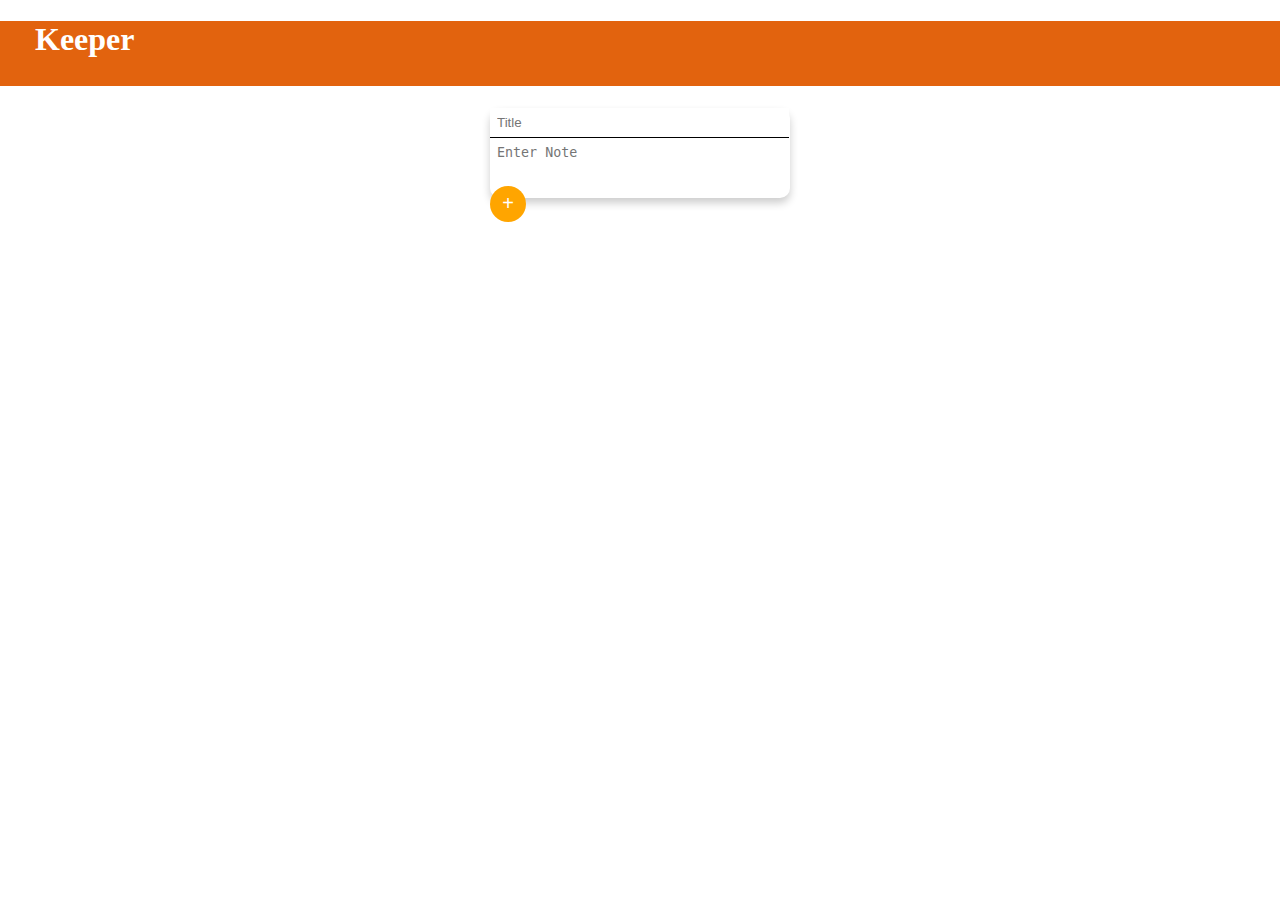
<file: index.html>
<!doctype html>

<html>
    
<head>
    <link rel="stylesheet" href="index.css">
    <link rel="stylesheet" href="https://fonts.googleapis.com/icon?family=Material+Icons">

    <title>Keeper</title>

   
<body>
    

    <div id="Site_Name">
        <h1>Keeper</h1>
    </div>
    
    <div class ="card">
        <input type="text" placeholder="Title" class="first">
        <br>
        <textarea name="content" class="second" placeholder="Enter Note"></textarea>
        <button class="addition" ><span>+</span></button>
    </div>

    <div class="third">

    </div>
    <script src="index.js"></script>

   </body>
   </head>
</html>
</file>
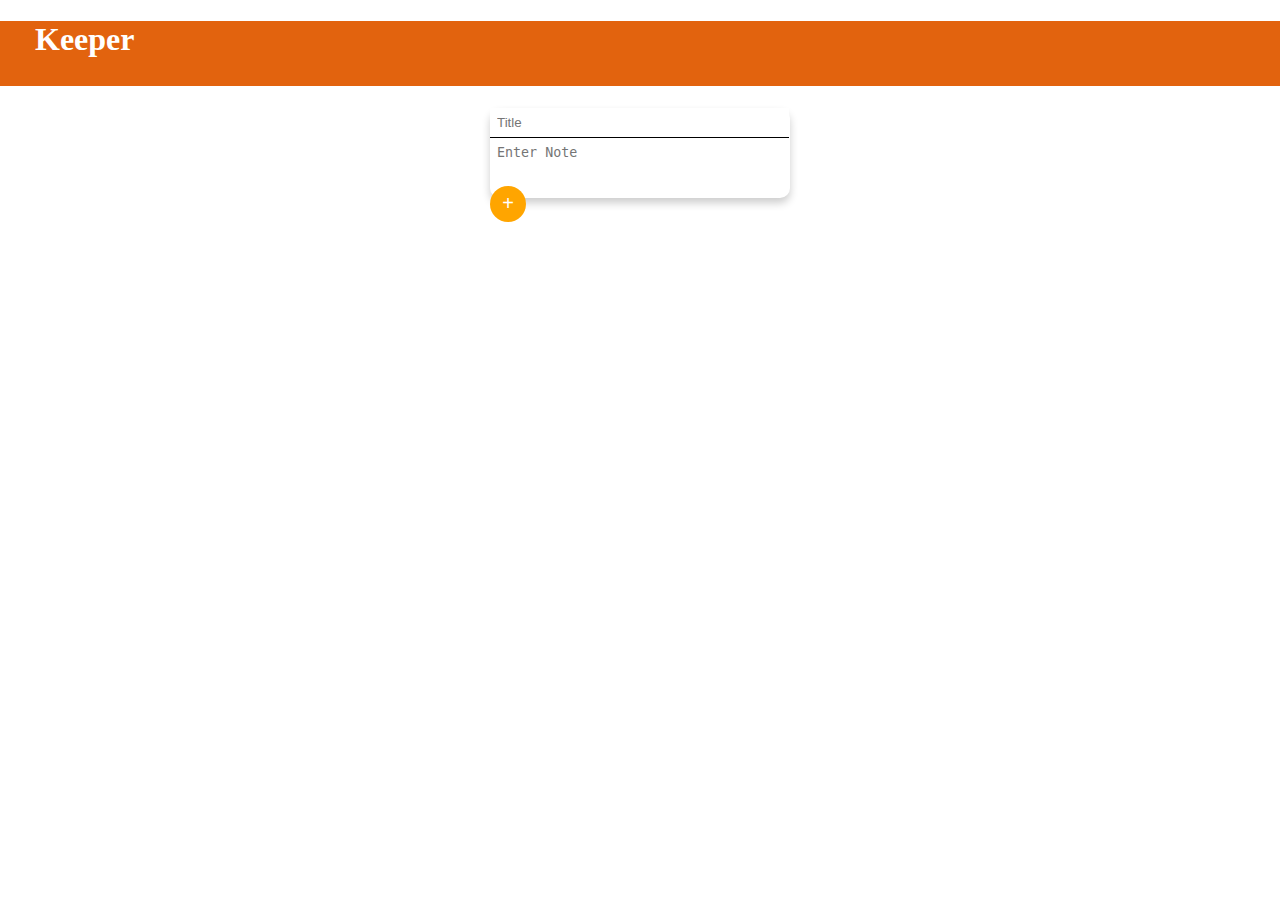
<file: task3.html>
<!doctype html>

<html>
    
<head>
    <link rel="stylesheet" href="task3.css">
    <link rel="stylesheet" href="https://fonts.googleapis.com/icon?family=Material+Icons">

    <title>Ansh Agrawal</title>

   
<body>
    

    <div id="Site_Name">
        <h1>Keeper</h1>
    </div>
    
    <div class ="card">
        <input type="text" placeholder="Title" class="first">
        <br>
        <textarea name="content" class="second" placeholder="Enter Note"></textarea>
        <button class="addition" ><span>+</span></button>
    </div>

    <div class="third">

    </div>
    <script src="task3.js"></script>

   </body>
   </head>
</html>
</file>
<file: index.css>
h1 { background-color: rgb(226, 99, 14);
    height: 65px;
    padding: 0 35px;
   }

.card {box-shadow: 0 5px 8px 0 rgba(0,0,0,0.2);
       margin:auto;
       max-width: 300px;
       height: 90px;
       border-radius: 10px;
       background-color: white;
      }

input {border: none; 
       outline:none;
       padding: 7px;
       width: 285px;
       border-bottom: 1px solid black;
      }

textarea {border:none;
          outline:none;
          width: 285px;
          padding: 7px;
        
          resize:none;
    
}      

 @import url('https://fonts.googleapis.com/css2?family=Courgette&display=swap');
      
#Site_Name {font-family: 'Courgette', cursive;
            color: white;
           }

body {margin: 0;
      background-image: url("G:/bulb.jpg");
}

.addition { border-radius: 50%;
            color: white;
            background-color: orange;
            border:none;
            width: 36px;
            height: 36px;
            font-size: 20px;
                         
}

.notes {
      background: #fff;
          border-radius: 5px;
          box-shadow: 0 2px 5px #ccc;
          width: 150px;
         margin: 10px;
          
  }

  .delete {
      position: flex;
      border-radius: 50%;
      font-size: 20px;
      color: rgb(245, 245, 245);
      background-color: rgba(255, 123, 0, 0.911);
      border:none;
      outline: none;
  }
  
  .third {
      margin:10px 10px 10px 10px;
      display: flex;
      
  }
</file>
<file: task3.css>
h1 { background-color: rgb(226, 99, 14);
    height: 65px;
    padding: 0 35px;
   }

.card {box-shadow: 0 5px 8px 0 rgba(0,0,0,0.2);
       margin:auto;
       max-width: 300px;
       height: 90px;
       border-radius: 10px;
       background-color: white;
      }

input {border: none; 
       outline:none;
       padding: 7px;
       width: 285px;
       border-bottom: 1px solid black;
      }

textarea {border:none;
          outline:none;
          width: 285px;
          padding: 7px;
        
          resize:none;
    
}      

 @import url('https://fonts.googleapis.com/css2?family=Courgette&display=swap');
      
#Site_Name {font-family: 'Courgette', cursive;
            color: white;
           }

body {margin: 0;
      background-image: url("G:/bulb.jpg");
}

.addition { border-radius: 50%;
            color: white;
            background-color: orange;
            border:none;
            width: 36px;
            height: 36px;
            font-size: 20px;
                         
}

.notes {
      background: #fff;
          border-radius: 5px;
          box-shadow: 0 2px 5px #ccc;
          width: 150px;
         margin: 10px;
          
  }

  .delete {
      position: flex;
      border-radius: 50%;
      font-size: 20px;
      color: rgb(245, 245, 245);
      background-color: rgba(255, 123, 0, 0.911);
      border:none;
      outline: none;
  }
  
  .third {
      margin:10px 10px 10px 10px;
      display: flex;
      
  }
</file>
